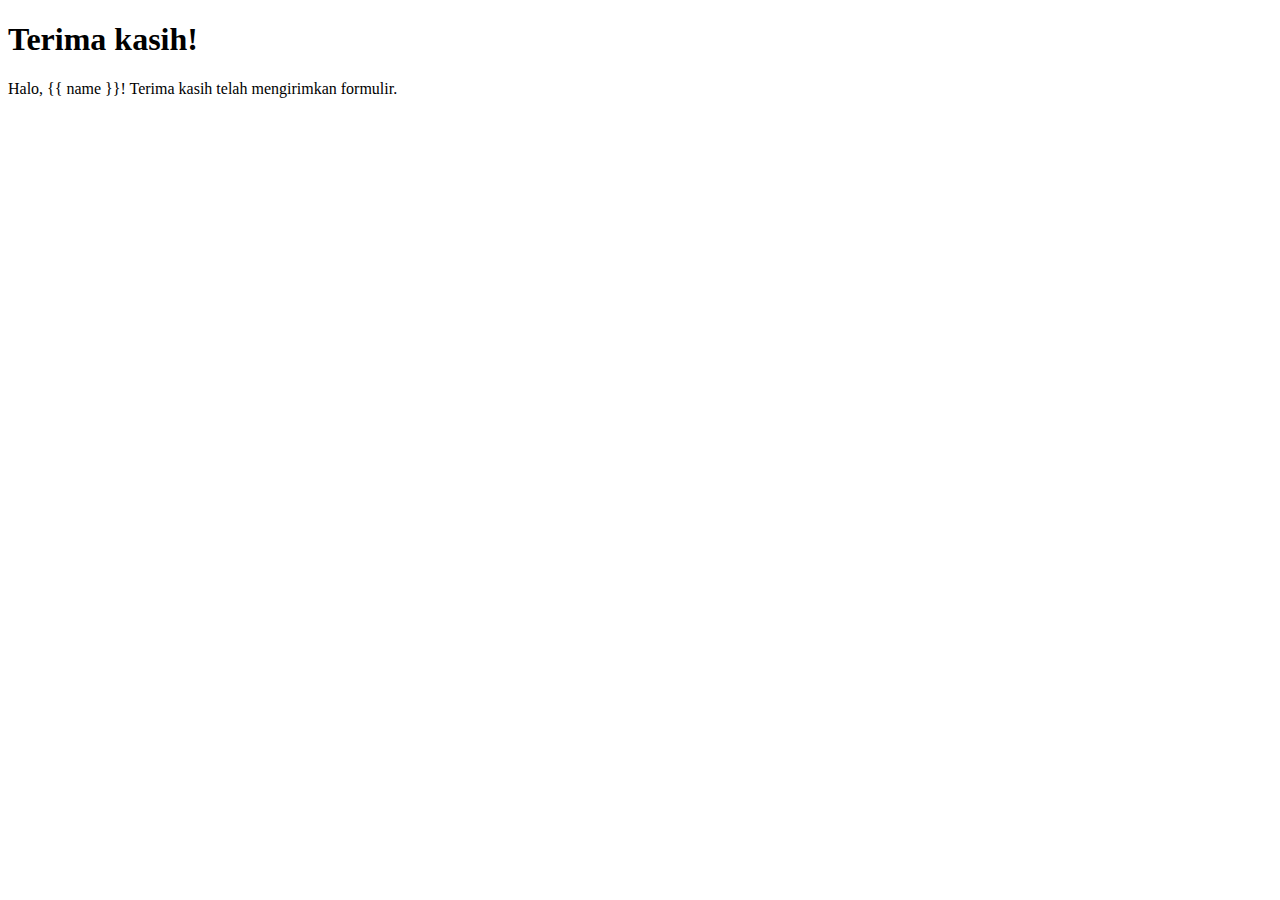
<file: templates/submit.html>
<!DOCTYPE html>
<html lang="en">
<head>
    <meta charset="UTF-8">
    <meta name="viewport" content="width=device-width, initial-scale=1.0">
    <title>Hasil</title>
</head>
<body>
    <h1>Terima kasih!</h1>
    <p>Halo, {{ name }}! Terima kasih telah mengirimkan formulir.</p>
</body>
</html>
</file>
